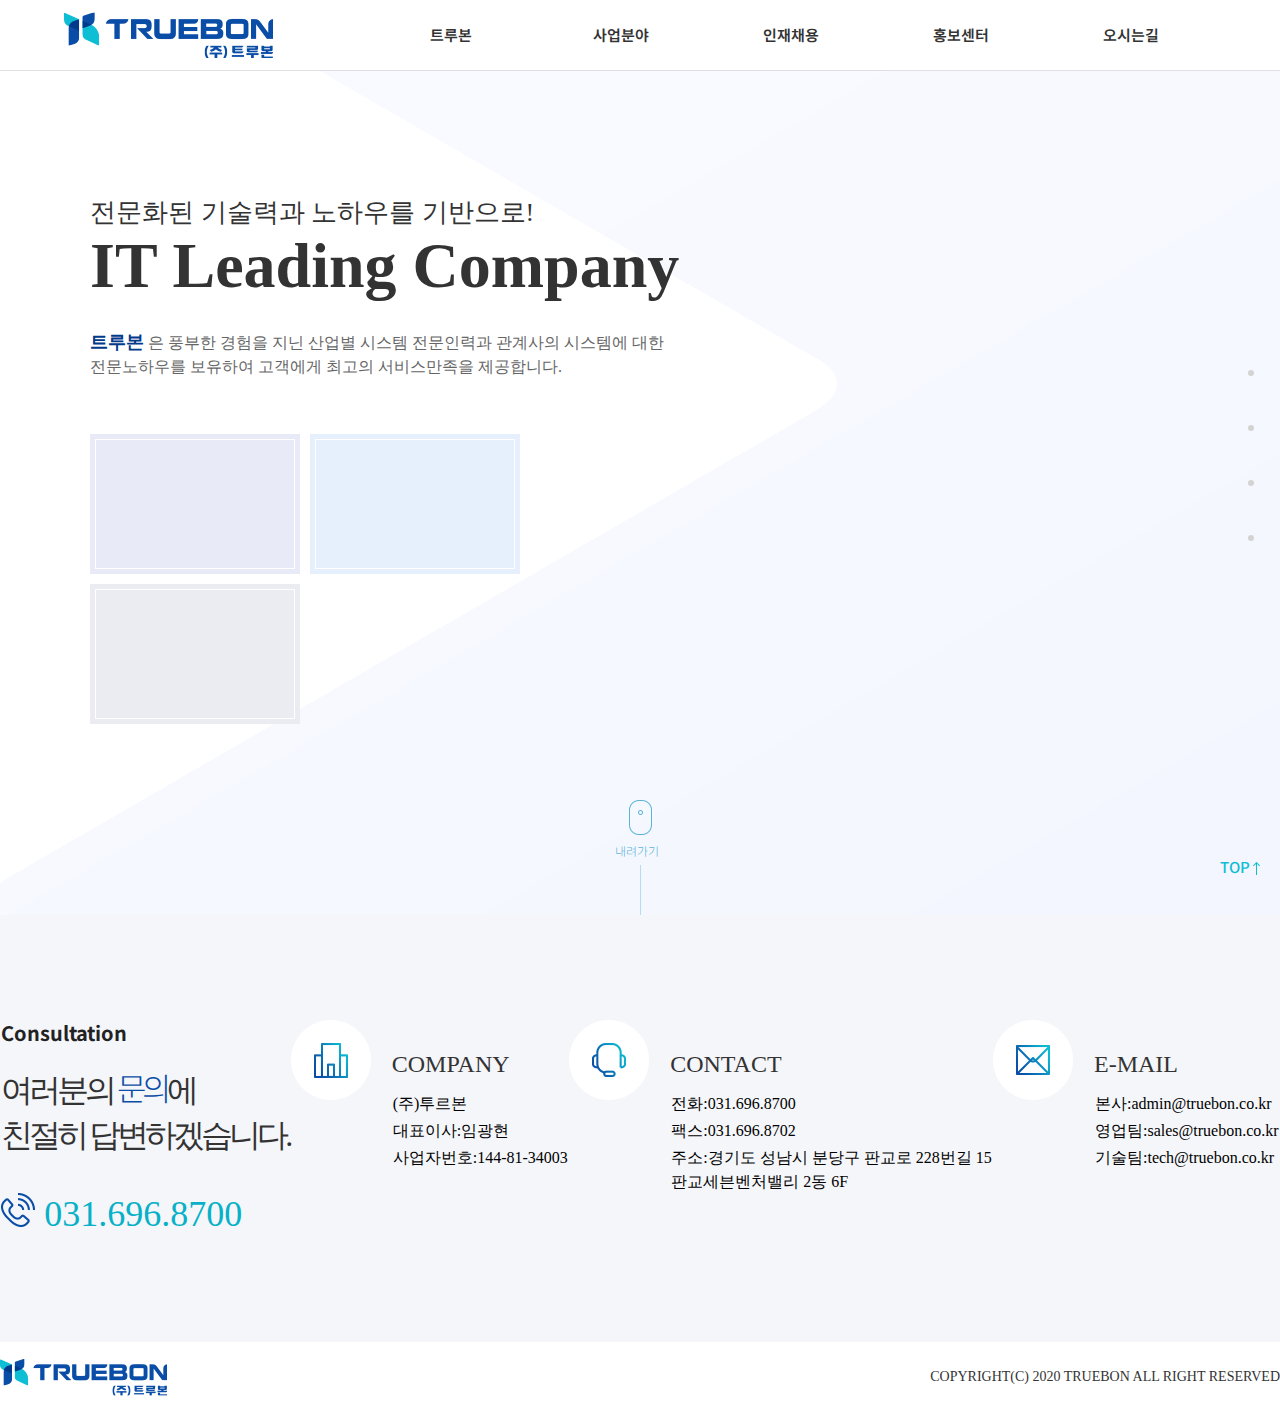
<file: index.html>
<!DOCTYPE html>
<html lang="en">
<head>
    <meta charset="UTF-8">
    <meta http-equiv="X-UA-Compatible" content="IE=edge">
    <meta name="viewport" content="width=device-width, initial-scale=1.0, maximum-scale=2.0, minimum-scale=1.0, user-scalable=yes, target-densitydpi=medium-dpi">
    <title>트루본</title>
    <link rel="stylesheet" href="./css/index.css">
</head>
<body>
    <div id="wrap">
        <header>
            <div class="wrapper">
                <div class="container">
                    <h1>
                        <a href="./index.html">
                            <img src="./img/main/logo_h1.png" alt="트루본">
                        </a>
                    </h1>
                    <nav id="gnb">
                        <ul class="depth-1">
                            <li>
                                <a href="./sub/company/intro.html">트루본</a>
                                <ul class="depth-2">
                                    <li><a href="./sub/company/intro.html">회사소개</a></li>
                                    <li><a href="#">인사말</a></li>
                                    <li><a href="#">연혁</a></li>
                                    <li><a href="#">인증</a></li>
                                    <li><a href="#">수상</a></li>
                                    <li><a href="#">주요사업실적</a></li>
                                    <li><a href="#">CI소개</a></li>
                                </ul>
                            </li>
                            <li>
                                <a href="#">사업분야</a>
                                <ul class="depth-2">
                                    <li><a href="#">IT서비스</a></li>
                                    <li><a href="#">주요사례</a></li>
                                </ul>
                            </li>
                            <li>
                                <a href="#">인재채용</a>
                                <ul class="depth-2">
                                    <li><a href="#">인사제도</a></li>
                                    <li><a href="#">인재육성</a></li>
                                    <li><a href="#">채용절차</a></li>
                                    <li><a href="#">복지제도</a></li>
                                    <li><a href="#">채용정보</a></li>
                                </ul>
                            </li>
                            <li>
                                <a href="#">홍보센터</a>
                                <ul class="depth-2">
                                    <li><a href="#">사회공헌</a></li>
                                    <li><a href="#">사내소식</a></li>
                                    <li><a href="#">보도자료</a></li>
                                </ul>
                            </li>
                            <li><a href="#">오시는길</a></li>
                        </ul>
                    </nav>
                </div>
            </div>
            <div class="gnbbg">
            </div>
        </header>
        <article id="main">
            <article id="main1">
                <p class="scroll">
                    <a href="#main2">
                        <img src="./img/main/icon_scrollTop.png" alt="">
                        내려가기
                    </a>
                </p>
                <article id="mainvisual">
                    <div class="title">
                        <dl>
                            <dt>
                                전문화된 기술력과 노하우를 기반으로!
                                <span>IT Leading Company</span>
                            </dt>
                            <dd>
                                <em>트루본</em>
                                은 풍부한 경험을 지닌 산업별 시스템 전문인력과 관계사의 시스템에 대한
                                <span>전문노하우를 보유하여 고객에게 최고의 서비스만족을 제공합니다.</span>
                            </dd>
                        </dl>
                        <ul class="bn">
                            <li class="b1">
                                <a href="#"></a>
                                <dl>
                                    <dt>경영철학</dt>
                                    <dd>고객의 정보시스템을
                                        <br>
                                        위탁받아 고객감동
                                        <br>
                                        을 실천합니다
                                        </dd>
                                </dl>
                                <img src="./img/main/icon_mv1.png" alt="">
                            </li>
                            <li class="b2"><a href="#"></a></li>
                            <li class="b3"><a href="#"></a></li>
                        </ul>
                    </div>
                </article>
            </article>
        </article>
        <nav id="aside">
            <ul>
                <li>
                    <a href="#main">
                        <span>main</span>
                        <i>아이콘</i>
                    </a>
                </li>
                <li>
                    <a href="#main2">
                        <span>Business</span>
                        <i>아이콘</i>
                    </a>
                </li>
                <li>
                    <a href="#main3">
                        <span>solution</span>
                        <i>아이콘</i>
                    </a>
                </li>
                <li>
                    <a href="#main4">
                        <span>Overview</span>
                        <i>아이콘</i>
                    </a>
                </li>
            </ul>
        </nav>
        <footer>
            <article class="footer-service">
                <div class="footer-service-consultation">
                    <dl>
                        <dt>Consultation</dt>
                        <dd>
                            여러분의
                            <em>문의</em>에
                            <span>친절히 답변하겠습니다.</span>
                        </dd>
                        <p>
                            <img src="./img/main/icon_tel.gif" alt="">
                            031.696.8700
                        </p>
                    </dl>
                </div>
                <div class="footer-service-section">
                    <h3>
                        <img src="./img/main/icon_cpn.gif" alt="">
                        <span>COMPANY</span>
                    </h3>
                    <ul>
                        <li>(주)투르본</li>
                        <li>대표이사:임광현</li>
                        <li>사업자번호:144-81-34003</li>
                    </ul>
                </div>
                <div class="footer-service-section">
                    <h3>
                        <img src="./img/main/icon_cont.gif" alt="">
                        <span>CONTACT</span>
                    </h3>
                    <ul>
                        <li>전화:031.696.8700</li>
                        <li>팩스:031.696.8702</li>
                        <li>주소:경기도 성남시 분당구 판교로 228번길 15</li>
                            <span>판교세븐벤처밸리 2동 6F</span>
                    </ul>
                </div>
                <div class="footer-service-section">
                    <h3>
                        <img src="./img/main/icon_mail.gif" alt="">
                        <span>E-MAIL</span>
                    </h3>
                    <ul>
                        <li>본사:admin@truebon.co.kr</li>
                        <li>영업팀:sales@truebon.co.kr</li>
                        <li>기술팀:tech@truebon.co.kr</li>
                    </ul>
                </div>
            </article>
            <a href="#" class="scrolltop">
                TOP
                <img src="./img/main/icon_scrollTop.gif" alt="">
            </a>
        </footer>
        <div class="inner">
            <h2>
                <a href="#">
                    <img src="./img/main/logo_ft.png" alt="트루본">
                </a>
            </h2>
                <p>Copyright(c) 2020 Truebon All Right Reserved</p>
            </div>
    </div>
</body>
</html>
</file>
<file: css/index.css>
@import url('./common.css');
header {
    width: 100%;
    position: absolute;
    top: 0;
    left: 0;
    z-index: 9999;
    min-height: 70px;
}
header .wrapper {
    background: 50px 50px / auto calc(100% - 70px) no-repeat url(../img/main/gnb_Bg.png);
    position: relative;
}
header .wrapper:hover {
    background-color: #fff;
    border-bottom: 1px solid #e0e0e0;
}
header .container {
    max-width: 1720px;
    width: auto;
    margin: 0 auto;
    box-sizing: border-box;
}
header h1 {
    position: absolute;
    top: 12px;
    left: 5%;
}
#gnb {
    position: relative;
    text-align: right;
    right: 5%;
}
#gnb .depth-1 {
    display: inline-block;
    vertical-align: top;
}
#gnb .depth-1 > li {
    float: left;
    width: 170px;
    line-height: 70px;
    position: relative;
}
#gnb .depth-1 li a {
    display: block;
    font-size: 15px;
    color: #333;
    font-weight: 600;
    line-height: 70px;
    position: relative;
    text-align: center;
}
#gnb .depth-2 {
    display: none;
    text-align: center;
    height: 335px;
    padding-top: 30px;
    margin-top: 0px;
    padding-bottom: 0px;
    margin-bottom: 0px;
    overflow: hidden;
}
#gnb .depth-1 > li:hover > a {
    background-color: #09f;
}
#gnb .depth-1:hover .depth-2 {
    display: block;
    transition: 1s;
}
#gnb .depth-2 li {
    overflow: hidden;
    line-height: 120%;
    margin-bottom: 20px;
}
#gnb .depth-2 li a {
    font-size: 15px;
    line-height: 130%;
    font-weight: 300;
    display: inline-block;
    position: relative;
    border-bottom: 1px solid transparent;
}
#gnb .depth-2:hover {
    background-color: #9999;
}
#gnb .depth-2 a:hover {
    color: #09f;
}
.gnbbg {
    display: none;
    width: 100%;
    height: 410px;
    overflow: hidden;
    background: #fff url(../img/main/gnb_Bg.png) no-repeat left top;
    position: fixed;
    top: 0;
    left: 0;
    z-index: 999;
}
#main {
    width: 100%;
    position: relative;
    background: url("../img/main/bg_main2.png") no-repeat center top;
}
#main1 {
    width: 100%;
    height: 915px;
    position: relative;
}
#main1 .scroll {
    display: block;
    width: 50px;
    height: 115px;
    position: absolute;
    bottom: 0;
    left: 50%;
    margin-left: -25px;
    cursor: pointer;
    animation: scrollMv 1s infinite alternate;
    -webkit-animation: scrollMv 1s infinite alternate;
}
#main1 .scroll a {
    display: block;
    font-size: 12px;
    font-weight: 300;
    color: #59b4d7;
}
#main1 .scroll a img {
    display: block;
    margin: 0 auto 7px;
}
#main1 .scroll:before {
    content: "";
    display: block;
    width: 1px;
    height: 50px;
    background: #b7dcef;
    position: absolute;
    bottom: 0;
    left: 50%;
    margin-left: -.5px;
}
#mainvisual {
    width: 100%;
    height: 100%;
    display: table;
}
.title {
    display: table-cell;
    vertical-align: middle;
    text-align: left;
    padding-left: 90px;
    width: 50%;
}
.title > dl dt {
    color: #333;
    font-size: 26px;
    line-height: 120%;
}
.title > dl dt span {
    display: block;
    font-size: 64px;
    font-weight: 700;
    line-height: 120%;
}
.title > dl dd {
    margin-left: 0;
    margin-top: 25px;
    color: #666;
    font-size: 16px;
    line-height: 150%;
}
.title > dl dd em {
    font-style: normal;
    color: #01398b;
    font-weight: 700;
    font-size: 18px;
}
.title > dl dd span {
    display: block;
}
.bn {
    margin-top: 55px;
    width: 440px;
    overflow: hidden;
}
.bn li {
    float: left;
    width: 210px;
    height: 140px;
    background: #e8ebf7;
    overflow: hidden;
    margin: 0 10px 10px 0;
    position: relative;
    transition: all .3s;
    -webkit-transition: all .3s;
}
.bn li a {
    display: block;
    width: 100%;
    height: 100%;
    overflow: hidden;
    position: relative;
    z-index: 10;
}
.bn li a:before {
    content: "";
    display: block;
    width: calc(100% - 10px);
    height: calc(100% - 10px);
    box-sizing: border-box;
    border: 1px solid #fff;
    position: absolute;
    top: 5px;
    left: 5px;
    z-index: 9;
}
.bn li a dl {
    margin: 35px 0 0 20px;
}
.bn li a dt {
    font-size: 16px;
    font-weight: 700;
    color: #333;
}
.bn li a dd {
    margin-top: 10px;
    font-size: 13px;
    line-height: 130%;
    color: #666;
}
.bn li a img {
    position: absolute;
    bottom: 15px;
    right: 15px;
}
.bn li:nth-child(2) {
    background: #e6f0fc;
}
.bn li:last-child {
    background: #eaecf2;
}
#aside {
    display: table;
    position: fixed;
    top: 0;
    right: 2%;
    z-index: 9998;
    height: 100%;
}
#aside ul {
    display: table-cell;
    vertical-align: middle;
}
#aside li {
    overflow: hidden;
    margin-top: 10px;
    position: relative;
}
#aside li span {
    opacity: 0;
    display: block;
    width: auto;
    text-align: center;
    min-width: 100px;
    height: 45px;
    line-height: 45px;
    color: #fff;
    font-family: 'Noto Sans KR', sans-serif;
    font-size: 13px;
    background: #0dbed5;
    border-radius: 22px;
    float: right;
    margin: 0 25px 0 0;
    padding: 0 10px;
}
#aisde li span:hover , #aside li:hover span{
    opacity: 1;
}
#aside li i {
    display: block;
    width: 6px;
    height: 6px;
    border-radius: 50%;
    background: #d3d3d3;
    font-size: 0;
    float: right;
    position: absolute;
    right: 0;
    top: 20px;
}
#aside li i:hover , #aside li:hover i {
    background: #0dbed5;
}
footer {
    width: 100%;
    overflow: hidden;
    background: #f5f6fa;
}
.footer-service {
    max-width: 1380px;
    display: flex;
    width: 100%;
    margin: 90px auto;
    justify-content: space-evenly;
}
.footer-service-consultation {
    float: left;
}
.footer-service-consultation dl dt {
    color: #222;
    font-size: 20px;
    font-weight: 700;
    line-height: 120%;
    font-family: 'Noto Sans KR', sans-serif;
}
.footer-service-consultation dl dd {
    font-size: 32px;
    line-height: 140%;
    color: #333;
    font-weight: 300;
    letter-spacing: -4px;
    margin-inline-start: auto;
    margin-top: 20px;
}
.footer-service-consultation dl dd em {
    font-family: 'Noto Sans KR', sans-serif;
    font-style: normal;
    color: #0a4da7;
}
.footer-service-consultation dl dd span {
    display: block;
}
.footer-service-consultation dl p {
    margin-top: 35px;
    color: #08b1c7;
    font-family: "Montserrat";
    font-size: 36px;
    line-height: 120%;
    font-weight: 500;
}
.footer-service-section h3 {
    margin-top: 15px;
    margin-bottom: 10px;
    font-size: 24px;
    line-height: 120%;
    text-transform: uppercase;
    font-weight: 300;
    color: #333;
}
.footer-service-section h3 span {
    margin: 30px 0 0 15px;
    display: inline-block;
}
.footer-service-section ul {
    margin: -20px 0 0 102px;
}
.footer-service-section ul li {
    font-size: 16px;
    font-weight: 300;
    line-height: 170%;
}
footer .scrolltop {
    position: absolute;
    bottom: 15px;
    right: 15px;
    display: block;
    width: 50px;
    color: #0dbed5;
    font-size: 15px;
    font-weight: 500;
    text-align: center;
    text-transform: uppercase;
    padding-bottom: 8px;
}
footer .scrolltop img {
    vertical-align: middle;
}
.inner {
    max-width: 1720px;
    margin: auto;
}
.inner h2 {
    float: left;
    margin-top: 17px;
}
.inner p {
    float: right;
    line-height: 70px;
    color: #333;
    font-size: 14px;
    text-transform: uppercase;
}
</file>
